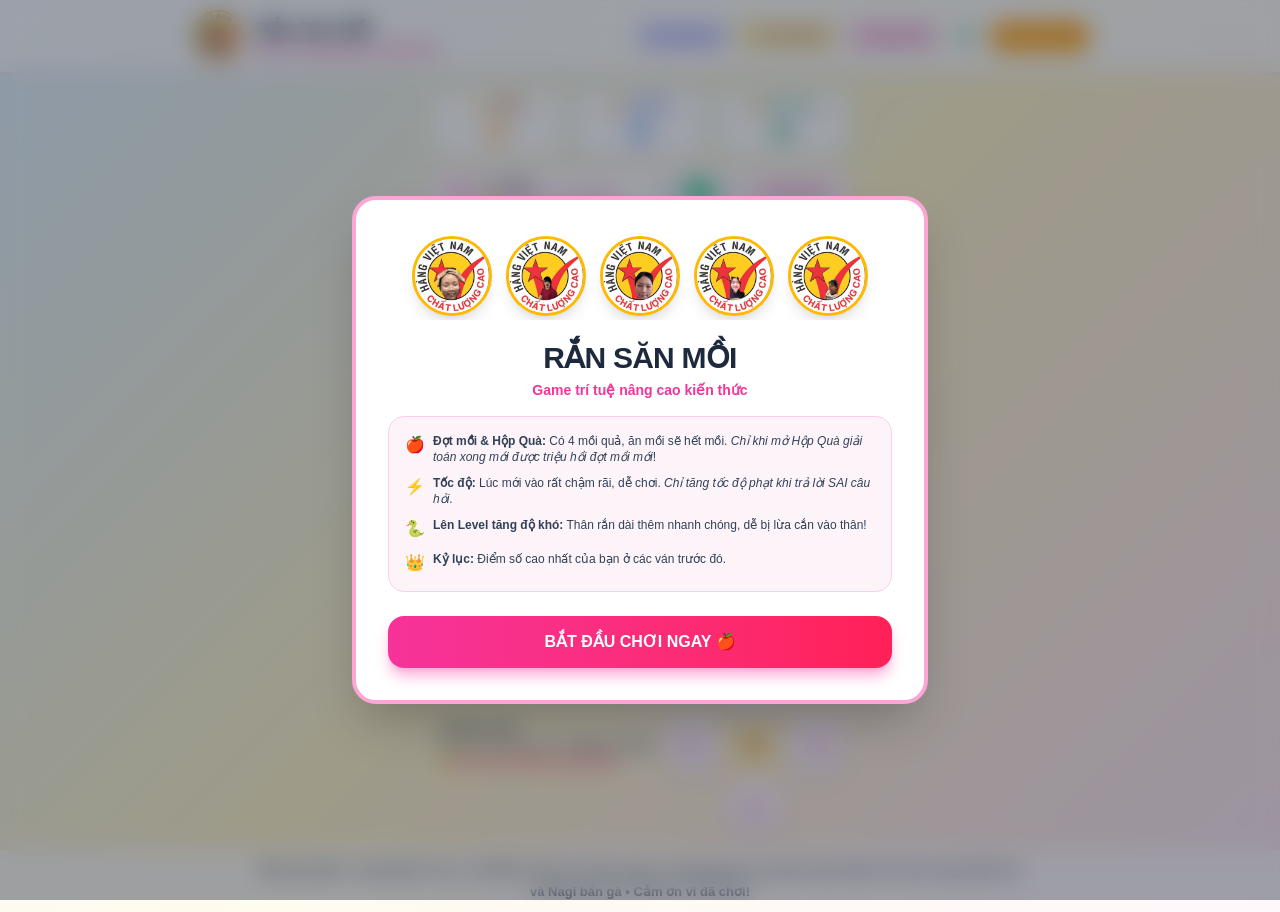
<file: ran-san-moi/index.html>
<!doctype html>
<html lang="vi">
  <head>
    <meta charset="UTF-8" />
    <meta name="viewport" content="width=device-width, initial-scale=1.0, maximum-scale=1.0, user-scalable=no" />
    <title>Rắn Săn Mồi - Game trí tuệ nâng cao kiến thức</title>
    <meta name="description" content="Rắn Săn Mồi - Game trí tuệ nâng cao kiến thức kết hợp giải đố Toán lớp 9 Đại số để mở khóa nhân vật mới." />
    <meta property="og:title" content="Rắn Săn Mồi - Game trí tuệ nâng cao kiến thức" />
    <meta property="og:description" content="Rắn Săn Mồi - Game trí tuệ nâng cao kiến thức kết hợp giải đố Toán lớp 9 Đại số để mở khóa nhân vật mới." />
    <meta property="og:type" content="website" />
    <meta name="twitter:card" content="summary_large_image" />
    <link rel="preconnect" href="https://fonts.googleapis.com">
    <link rel="preconnect" href="https://fonts.gstatic.com" crossorigin>
    <link href="https://fonts.googleapis.com/css2?family=Be+Vietnam+Pro:wght@400;500;600;700;800;900&family=Fredoka:wght@400;500;600;700&display=swap" rel="stylesheet">
    <script type="module" crossorigin src="./assets/index-CM6EOaxC.js"></script>
    <link rel="stylesheet" crossorigin href="./assets/index-B-7XBwnr.css">
  </head>
  <body class="font-sans antialiased selection:bg-pink-400 selection:text-white">
    <div id="root"></div>
  </body>
</html>
</file>
<file: ran-san-moi/assets/index-B-7XBwnr.css>
/*! tailwindcss v4.3.3 | MIT License | https://tailwindcss.com */
@layer properties{@supports (((-webkit-hyphens:none)) and (not (margin-trim:inline))) or ((-moz-orient:inline) and (not (color:rgb(from red r g b)))){*,:before,:after,::backdrop{--tw-scale-x:1;--tw-scale-y:1;--tw-scale-z:1;--tw-rotate-x:initial;--tw-rotate-y:initial;--tw-rotate-z:initial;--tw-skew-x:initial;--tw-skew-y:initial;--tw-space-y-reverse:0;--tw-border-style:solid;--tw-gradient-position:initial;--tw-gradient-from:#0000;--tw-gradient-via:#0000;--tw-gradient-to:#0000;--tw-gradient-stops:initial;--tw-gradient-via-stops:initial;--tw-gradient-from-position:0%;--tw-gradient-via-position:50%;--tw-gradient-to-position:100%;--tw-leading:initial;--tw-font-weight:initial;--tw-tracking:initial;--tw-ordinal:initial;--tw-slashed-zero:initial;--tw-numeric-figure:initial;--tw-numeric-spacing:initial;--tw-numeric-fraction:initial;--tw-shadow:0 0 #0000;--tw-shadow-color:initial;--tw-shadow-alpha:100%;--tw-inset-shadow:0 0 #0000;--tw-inset-shadow-color:initial;--tw-inset-shadow-alpha:100%;--tw-ring-color:initial;--tw-ring-shadow:0 0 #0000;--tw-inset-ring-color:initial;--tw-inset-ring-shadow:0 0 #0000;--tw-ring-inset:initial;--tw-ring-offset-width:0px;--tw-ring-offset-color:#fff;--tw-ring-offset-shadow:0 0 #0000;--tw-backdrop-blur:initial;--tw-backdrop-brightness:initial;--tw-backdrop-contrast:initial;--tw-backdrop-grayscale:initial;--tw-backdrop-hue-rotate:initial;--tw-backdrop-invert:initial;--tw-backdrop-opacity:initial;--tw-backdrop-saturate:initial;--tw-backdrop-sepia:initial;--tw-duration:initial}}}@layer theme{:root,:host{--font-sans:-apple-system, BlinkMacSystemFont, "Segoe UI", Roboto, "Helvetica Neue", "Noto Sans", Arial, sans-serif, "Apple Color Emoji", "Segoe UI Emoji", "Segoe UI Symbol", "Noto Color Emoji";--font-mono:ui-monospace, SFMono-Regular, Menlo, Monaco, Consolas, "Liberation Mono", "Courier New", monospace;--color-orange-400:oklch(75% .183 55.934);--color-amber-50:oklch(98.7% .022 95.277);--color-amber-100:oklch(96.2% .059 95.617);--color-amber-200:oklch(92.4% .12 95.746);--color-amber-300:oklch(87.9% .169 91.605);--color-amber-400:oklch(82.8% .189 84.429);--color-amber-500:oklch(76.9% .188 70.08);--color-amber-600:oklch(66.6% .179 58.318);--color-amber-700:oklch(55.5% .163 48.998);--color-amber-800:oklch(47.3% .137 46.201);--color-emerald-50:oklch(97.9% .021 166.113);--color-emerald-100:oklch(95% .052 163.051);--color-emerald-200:oklch(90.5% .093 164.15);--color-emerald-300:oklch(84.5% .143 164.978);--color-emerald-400:oklch(76.5% .177 163.223);--color-emerald-500:oklch(69.6% .17 162.48);--color-emerald-600:oklch(59.6% .145 163.225);--color-emerald-700:oklch(50.8% .118 165.612);--color-emerald-800:oklch(43.2% .095 166.913);--color-emerald-950:oklch(26.2% .051 172.552);--color-blue-200:oklch(88.2% .059 254.128);--color-blue-500:oklch(62.3% .214 259.815);--color-blue-700:oklch(48.8% .243 264.376);--color-indigo-50:oklch(96.2% .018 272.314);--color-indigo-100:oklch(93% .034 272.788);--color-indigo-200:oklch(87% .065 274.039);--color-indigo-300:oklch(78.5% .115 274.713);--color-indigo-500:oklch(58.5% .233 277.117);--color-indigo-600:oklch(51.1% .262 276.966);--color-indigo-700:oklch(45.7% .24 277.023);--color-purple-200:oklch(90.2% .063 306.703);--color-purple-600:oklch(55.8% .288 302.321);--color-pink-50:oklch(97.1% .014 343.198);--color-pink-100:oklch(94.8% .028 342.258);--color-pink-200:oklch(89.9% .061 343.231);--color-pink-300:oklch(82.3% .12 346.018);--color-pink-400:oklch(71.8% .202 349.761);--color-pink-500:oklch(65.6% .241 354.308);--color-pink-600:oklch(59.2% .249 .584);--color-pink-700:oklch(52.5% .223 3.958);--color-rose-100:oklch(94.1% .03 12.58);--color-rose-300:oklch(81% .117 11.638);--color-rose-400:oklch(71.2% .194 13.428);--color-rose-500:oklch(64.5% .246 16.439);--color-rose-600:oklch(58.6% .253 17.585);--color-rose-700:oklch(51.4% .222 16.935);--color-rose-800:oklch(45.5% .188 13.697);--color-slate-50:oklch(98.4% .003 247.858);--color-slate-100:oklch(96.8% .007 247.896);--color-slate-200:oklch(92.9% .013 255.508);--color-slate-300:oklch(86.9% .022 252.894);--color-slate-400:oklch(70.4% .04 256.788);--color-slate-500:oklch(55.4% .046 257.417);--color-slate-600:oklch(44.6% .043 257.281);--color-slate-700:oklch(37.2% .044 257.287);--color-slate-800:oklch(27.9% .041 260.031);--color-slate-900:oklch(20.8% .042 265.755);--color-white:#fff;--spacing:.25rem;--container-xs:20rem;--container-md:28rem;--container-lg:32rem;--container-xl:36rem;--container-2xl:42rem;--container-3xl:48rem;--container-4xl:56rem;--text-xs:.75rem;--text-xs--line-height:calc(1 / .75);--text-sm:.875rem;--text-sm--line-height:calc(1.25 / .875);--text-base:1rem;--text-base--line-height:calc(1.5 / 1);--text-lg:1.125rem;--text-lg--line-height:calc(1.75 / 1.125);--text-xl:1.25rem;--text-xl--line-height:calc(1.75 / 1.25);--text-2xl:1.5rem;--text-2xl--line-height:calc(2 / 1.5);--text-3xl:1.875rem;--text-3xl--line-height:calc(2.25 / 1.875);--text-4xl:2.25rem;--text-4xl--line-height:calc(2.5 / 2.25);--text-5xl:3rem;--text-5xl--line-height:1;--font-weight-normal:400;--font-weight-medium:500;--font-weight-bold:700;--font-weight-extrabold:800;--font-weight-black:900;--tracking-tight:-.025em;--tracking-wide:.025em;--tracking-wider:.05em;--tracking-widest:.1em;--leading-tight:1.25;--leading-snug:1.375;--leading-relaxed:1.625;--radius-md:.375rem;--radius-lg:.5rem;--radius-xl:.75rem;--radius-2xl:1rem;--radius-3xl:1.5rem;--animate-spin:spin 1s linear infinite;--animate-pulse:pulse 2s cubic-bezier(.4, 0, .6, 1) infinite;--animate-bounce:bounce 1s infinite;--blur-sm:8px;--blur-md:12px;--default-transition-duration:.15s;--default-transition-timing-function:cubic-bezier(.4, 0, .2, 1);--default-font-family:var(--font-sans);--default-mono-font-family:var(--font-mono)}}@layer base{*,:after,:before,::backdrop{box-sizing:border-box;border:0 solid;margin:0;padding:0}::file-selector-button{box-sizing:border-box;border:0 solid;margin:0;padding:0}html,:host{-webkit-text-size-adjust:100%;tab-size:4;line-height:1.5;font-family:var(--default-font-family,-apple-system, BlinkMacSystemFont, "Segoe UI", Roboto, "Helvetica Neue", "Noto Sans", Arial, sans-serif, "Apple Color Emoji", "Segoe UI Emoji", "Segoe UI Symbol", "Noto Color Emoji");font-feature-settings:var(--default-font-feature-settings,normal);font-variation-settings:var(--default-font-variation-settings,normal);-webkit-tap-highlight-color:transparent}hr{height:0;color:inherit;border-top-width:1px}abbr:where([title]){-webkit-text-decoration:underline dotted;text-decoration:underline dotted}h1,h2,h3,h4,h5,h6{font-size:inherit;font-weight:inherit}a{color:inherit;-webkit-text-decoration:inherit;-webkit-text-decoration:inherit;-webkit-text-decoration:inherit;-webkit-text-decoration:inherit;text-decoration:inherit}b,strong{font-weight:bolder}code,kbd,samp,pre{font-family:var(--default-mono-font-family,ui-monospace, SFMono-Regular, Menlo, Monaco, Consolas, "Liberation Mono", "Courier New", monospace);font-feature-settings:var(--default-mono-font-feature-settings,normal);font-variation-settings:var(--default-mono-font-variation-settings,normal);font-size:1em}small{font-size:80%}sub,sup{vertical-align:baseline;font-size:75%;line-height:0;position:relative}sub{bottom:-.25em}sup{top:-.5em}table{text-indent:0;border-color:inherit;border-collapse:collapse}:-moz-focusring:where(:not(iframe)){outline:auto}progress{vertical-align:baseline}summary{display:list-item}ol,ul,menu{list-style:none}img,svg,video,canvas,audio,iframe,embed,object{vertical-align:middle;display:block}img,video{max-width:100%;height:auto}button,input,select,optgroup,textarea{font:inherit;font-feature-settings:inherit;font-variation-settings:inherit;letter-spacing:inherit;color:inherit;opacity:1;background-color:#0000;border-radius:0}::file-selector-button{font:inherit;font-feature-settings:inherit;font-variation-settings:inherit;letter-spacing:inherit;color:inherit;opacity:1;background-color:#0000;border-radius:0}:where(select:is([multiple],[size])) optgroup{font-weight:bolder}:where(select:is([multiple],[size])) optgroup option{padding-inline-start:20px}::file-selector-button{margin-inline-end:4px}::placeholder{opacity:1}@supports (not ((-webkit-appearance:-apple-pay-button))) or (contain-intrinsic-size:1px){::placeholder{color:currentColor}@supports (color:color-mix(in lab, red, red)){::placeholder{color:color-mix(in oklab, currentcolor 50%, transparent)}}}textarea{resize:vertical}::-webkit-search-decoration{-webkit-appearance:none}::-webkit-date-and-time-value{min-height:1lh;text-align:inherit}::-webkit-datetime-edit{display:inline-flex}::-webkit-datetime-edit-fields-wrapper{padding:0}::-webkit-datetime-edit{padding-block:0}::-webkit-datetime-edit-year-field{padding-block:0}::-webkit-datetime-edit-month-field{padding-block:0}::-webkit-datetime-edit-day-field{padding-block:0}::-webkit-datetime-edit-hour-field{padding-block:0}::-webkit-datetime-edit-minute-field{padding-block:0}::-webkit-datetime-edit-second-field{padding-block:0}::-webkit-datetime-edit-millisecond-field{padding-block:0}::-webkit-datetime-edit-meridiem-field{padding-block:0}::-webkit-calendar-picker-indicator{line-height:1}:-moz-ui-invalid{box-shadow:none}button,input:where([type=button],[type=reset],[type=submit]){appearance:button}::file-selector-button{appearance:button}::-webkit-inner-spin-button{height:auto}::-webkit-outer-spin-button{height:auto}[hidden]:where(:not([hidden=until-found])){display:none!important}body{color:#1e293b;touch-action:manipulation;background:linear-gradient(135deg,#e0f2fe 0%,#fef3c7 50%,#fce7f3 100%);min-height:100vh;margin:0;padding:0;font-family:Fredoka,Be Vietnam Pro,-apple-system,BlinkMacSystemFont,Segoe UI,Roboto,sans-serif;overflow-x:hidden}}@layer components;@layer utilities{.pointer-events-none{pointer-events:none}.absolute{position:absolute}.fixed{position:fixed}.relative{position:relative}.sticky{position:sticky}.inset-0{inset:0}.top-0{top:0}.top-2{top:calc(var(--spacing) * 2)}.right-2{right:calc(var(--spacing) * 2)}.left-2{left:calc(var(--spacing) * 2)}.z-10{z-index:10}.z-20{z-index:20}.z-30{z-index:30}.z-50{z-index:50}.mx-auto{margin-inline:auto}.-mt-0\.5{margin-top:calc(var(--spacing) * -.5)}.mt-1\.5{margin-top:calc(var(--spacing) * 1.5)}.mt-4{margin-top:calc(var(--spacing) * 4)}.mb-1{margin-bottom:var(--spacing)}.mb-1\.5{margin-bottom:calc(var(--spacing) * 1.5)}.mb-2{margin-bottom:calc(var(--spacing) * 2)}.mb-2\.5{margin-bottom:calc(var(--spacing) * 2.5)}.mb-3{margin-bottom:calc(var(--spacing) * 3)}.mb-4{margin-bottom:calc(var(--spacing) * 4)}.mb-5{margin-bottom:calc(var(--spacing) * 5)}.mb-6{margin-bottom:calc(var(--spacing) * 6)}.ml-0\.5{margin-left:calc(var(--spacing) * .5)}.line-clamp-3{-webkit-line-clamp:3;-webkit-box-orient:vertical;display:-webkit-box;overflow:hidden}.block{display:block}.flex{display:flex}.grid{display:grid}.hidden{display:none}.aspect-square{aspect-ratio:1}.h-1\.5{height:calc(var(--spacing) * 1.5)}.h-2{height:calc(var(--spacing) * 2)}.h-3{height:calc(var(--spacing) * 3)}.h-3\.5{height:calc(var(--spacing) * 3.5)}.h-4{height:calc(var(--spacing) * 4)}.h-5{height:calc(var(--spacing) * 5)}.h-7{height:calc(var(--spacing) * 7)}.h-8{height:calc(var(--spacing) * 8)}.h-9{height:calc(var(--spacing) * 9)}.h-10{height:calc(var(--spacing) * 10)}.h-11{height:calc(var(--spacing) * 11)}.h-12{height:calc(var(--spacing) * 12)}.h-14{height:calc(var(--spacing) * 14)}.h-18{height:calc(var(--spacing) * 18)}.h-32{height:calc(var(--spacing) * 32)}.h-full{height:100%}.max-h-\[92vh\]{max-height:92vh}.min-h-\[34px\]{min-height:34px}.min-h-screen{min-height:100vh}.w-1{width:var(--spacing)}.w-3{width:calc(var(--spacing) * 3)}.w-3\.5{width:calc(var(--spacing) * 3.5)}.w-4{width:calc(var(--spacing) * 4)}.w-5{width:calc(var(--spacing) * 5)}.w-7{width:calc(var(--spacing) * 7)}.w-8{width:calc(var(--spacing) * 8)}.w-9{width:calc(var(--spacing) * 9)}.w-10{width:calc(var(--spacing) * 10)}.w-11{width:calc(var(--spacing) * 11)}.w-12{width:calc(var(--spacing) * 12)}.w-14{width:calc(var(--spacing) * 14)}.w-18{width:calc(var(--spacing) * 18)}.w-32{width:calc(var(--spacing) * 32)}.w-full{width:100%}.max-w-2xl{max-width:var(--container-2xl)}.max-w-3xl{max-width:var(--container-3xl)}.max-w-4xl{max-width:var(--container-4xl)}.max-w-\[160px\]{max-width:160px}.max-w-\[220px\]{max-width:220px}.max-w-\[280px\]{max-width:280px}.max-w-\[340px\]{max-width:340px}.max-w-\[420px\]{max-width:420px}.max-w-\[min\(340px\,78vw\,40vh\)\]{max-width:min(340px,78vw,40vh)}.max-w-lg{max-width:var(--container-lg)}.max-w-md{max-width:var(--container-md)}.max-w-xl{max-width:var(--container-xl)}.max-w-xs{max-width:var(--container-xs)}.min-w-0{min-width:0}.min-w-\[28px\]{min-width:28px}.flex-1{flex:1}.shrink-0{flex-shrink:0}.scale-105{--tw-scale-x:105%;--tw-scale-y:105%;--tw-scale-z:105%;scale:var(--tw-scale-x) var(--tw-scale-y)}.scale-\[1\.05\]{scale:1.05}.rotate-180{rotate:180deg}.transform{transform:var(--tw-rotate-x,) var(--tw-rotate-y,) var(--tw-rotate-z,) var(--tw-skew-x,) var(--tw-skew-y,)}.animate-bounce{animation:var(--animate-bounce)}.animate-pulse{animation:var(--animate-pulse)}.animate-spin{animation:var(--animate-spin)}.cursor-pointer{cursor:pointer}.grid-cols-1{grid-template-columns:repeat(1,minmax(0,1fr))}.grid-cols-2{grid-template-columns:repeat(2,minmax(0,1fr))}.grid-cols-3{grid-template-columns:repeat(3,minmax(0,1fr))}.grid-rows-3{grid-template-rows:repeat(3,minmax(0,1fr))}.flex-col{flex-direction:column}.flex-wrap{flex-wrap:wrap}.items-center{align-items:center}.items-end{align-items:flex-end}.items-start{align-items:flex-start}.justify-between{justify-content:space-between}.justify-center{justify-content:center}.gap-0\.5{gap:calc(var(--spacing) * .5)}.gap-1{gap:var(--spacing)}.gap-1\.5{gap:calc(var(--spacing) * 1.5)}.gap-2{gap:calc(var(--spacing) * 2)}.gap-2\.5{gap:calc(var(--spacing) * 2.5)}.gap-3{gap:calc(var(--spacing) * 3)}:where(.space-y-2>:not(:last-child)){--tw-space-y-reverse:0;margin-block-start:calc(calc(var(--spacing) * 2) * var(--tw-space-y-reverse));margin-block-end:calc(calc(var(--spacing) * 2) * calc(1 - var(--tw-space-y-reverse)))}:where(.space-y-2\.5>:not(:last-child)){--tw-space-y-reverse:0;margin-block-start:calc(calc(var(--spacing) * 2.5) * var(--tw-space-y-reverse));margin-block-end:calc(calc(var(--spacing) * 2.5) * calc(1 - var(--tw-space-y-reverse)))}:where(.space-y-3>:not(:last-child)){--tw-space-y-reverse:0;margin-block-start:calc(calc(var(--spacing) * 3) * var(--tw-space-y-reverse));margin-block-end:calc(calc(var(--spacing) * 3) * calc(1 - var(--tw-space-y-reverse)))}:where(.space-y-4>:not(:last-child)){--tw-space-y-reverse:0;margin-block-start:calc(calc(var(--spacing) * 4) * var(--tw-space-y-reverse));margin-block-end:calc(calc(var(--spacing) * 4) * calc(1 - var(--tw-space-y-reverse)))}.truncate{text-overflow:ellipsis;white-space:nowrap;overflow:hidden}.overflow-hidden{overflow:hidden}.overflow-x-auto{overflow-x:auto}.overflow-y-auto{overflow-y:auto}.rounded-2xl{border-radius:var(--radius-2xl)}.rounded-3xl{border-radius:var(--radius-3xl)}.rounded-full{border-radius:2147483647px}.rounded-lg{border-radius:var(--radius-lg)}.rounded-md{border-radius:var(--radius-md)}.rounded-xl{border-radius:var(--radius-xl)}.border{border-style:var(--tw-border-style);border-width:1px}.border-2{border-style:var(--tw-border-style);border-width:2px}.border-4{border-style:var(--tw-border-style);border-width:4px}.border-t{border-top-style:var(--tw-border-style);border-top-width:1px}.border-b{border-bottom-style:var(--tw-border-style);border-bottom-width:1px}.border-amber-200{border-color:var(--color-amber-200)}.border-amber-300{border-color:var(--color-amber-300)}.border-amber-400{border-color:var(--color-amber-400)}.border-blue-200{border-color:var(--color-blue-200)}.border-emerald-200{border-color:var(--color-emerald-200)}.border-emerald-300{border-color:var(--color-emerald-300)}.border-emerald-400{border-color:var(--color-emerald-400)}.border-indigo-200{border-color:var(--color-indigo-200)}.border-indigo-500{border-color:var(--color-indigo-500)}.border-pink-100{border-color:var(--color-pink-100)}.border-pink-200{border-color:var(--color-pink-200)}.border-pink-200\/60{border-color:#fccee899}@supports (color:color-mix(in lab, red, red)){.border-pink-200\/60{border-color:color-mix(in oklab, var(--color-pink-200) 60%, transparent)}}.border-pink-300{border-color:var(--color-pink-300)}.border-pink-400{border-color:var(--color-pink-400)}.border-pink-500{border-color:var(--color-pink-500)}.border-purple-200{border-color:var(--color-purple-200)}.border-rose-300{border-color:var(--color-rose-300)}.border-rose-400{border-color:var(--color-rose-400)}.border-slate-200{border-color:var(--color-slate-200)}.border-slate-300{border-color:var(--color-slate-300)}.border-white{border-color:var(--color-white)}.border-white\/20{border-color:#fff3}@supports (color:color-mix(in lab, red, red)){.border-white\/20{border-color:color-mix(in oklab, var(--color-white) 20%, transparent)}}.border-white\/40{border-color:#fff6}@supports (color:color-mix(in lab, red, red)){.border-white\/40{border-color:color-mix(in oklab, var(--color-white) 40%, transparent)}}.bg-amber-50{background-color:var(--color-amber-50)}.bg-amber-50\/80{background-color:#fffbebcc}@supports (color:color-mix(in lab, red, red)){.bg-amber-50\/80{background-color:color-mix(in oklab, var(--color-amber-50) 80%, transparent)}}.bg-amber-100{background-color:var(--color-amber-100)}.bg-amber-500{background-color:var(--color-amber-500)}.bg-emerald-50\/50{background-color:#ecfdf580}@supports (color:color-mix(in lab, red, red)){.bg-emerald-50\/50{background-color:color-mix(in oklab, var(--color-emerald-50) 50%, transparent)}}.bg-emerald-100{background-color:var(--color-emerald-100)}.bg-emerald-400{background-color:var(--color-emerald-400)}.bg-emerald-500{background-color:var(--color-emerald-500)}.bg-indigo-50\/80{background-color:#eef2ffcc}@supports (color:color-mix(in lab, red, red)){.bg-indigo-50\/80{background-color:color-mix(in oklab, var(--color-indigo-50) 80%, transparent)}}.bg-indigo-100{background-color:var(--color-indigo-100)}.bg-indigo-600{background-color:var(--color-indigo-600)}.bg-pink-50{background-color:var(--color-pink-50)}.bg-pink-50\/80{background-color:#fdf2f8cc}@supports (color:color-mix(in lab, red, red)){.bg-pink-50\/80{background-color:color-mix(in oklab, var(--color-pink-50) 80%, transparent)}}.bg-pink-50\/90{background-color:#fdf2f8e6}@supports (color:color-mix(in lab, red, red)){.bg-pink-50\/90{background-color:color-mix(in oklab, var(--color-pink-50) 90%, transparent)}}.bg-pink-100{background-color:var(--color-pink-100)}.bg-pink-500{background-color:var(--color-pink-500)}.bg-pink-600{background-color:var(--color-pink-600)}.bg-pink-600\/25{background-color:#e3007640}@supports (color:color-mix(in lab, red, red)){.bg-pink-600\/25{background-color:color-mix(in oklab, var(--color-pink-600) 25%, transparent)}}.bg-rose-100{background-color:var(--color-rose-100)}.bg-slate-50{background-color:var(--color-slate-50)}.bg-slate-50\/60{background-color:#f8fafc99}@supports (color:color-mix(in lab, red, red)){.bg-slate-50\/60{background-color:color-mix(in oklab, var(--color-slate-50) 60%, transparent)}}.bg-slate-50\/70{background-color:#f8fafcb3}@supports (color:color-mix(in lab, red, red)){.bg-slate-50\/70{background-color:color-mix(in oklab, var(--color-slate-50) 70%, transparent)}}.bg-slate-50\/80{background-color:#f8fafccc}@supports (color:color-mix(in lab, red, red)){.bg-slate-50\/80{background-color:color-mix(in oklab, var(--color-slate-50) 80%, transparent)}}.bg-slate-100{background-color:var(--color-slate-100)}.bg-slate-900\/40{background-color:#0f172b66}@supports (color:color-mix(in lab, red, red)){.bg-slate-900\/40{background-color:color-mix(in oklab, var(--color-slate-900) 40%, transparent)}}.bg-slate-900\/50{background-color:#0f172b80}@supports (color:color-mix(in lab, red, red)){.bg-slate-900\/50{background-color:color-mix(in oklab, var(--color-slate-900) 50%, transparent)}}.bg-slate-900\/60{background-color:#0f172b99}@supports (color:color-mix(in lab, red, red)){.bg-slate-900\/60{background-color:color-mix(in oklab, var(--color-slate-900) 60%, transparent)}}.bg-white{background-color:var(--color-white)}.bg-white\/20{background-color:#fff3}@supports (color:color-mix(in lab, red, red)){.bg-white\/20{background-color:color-mix(in oklab, var(--color-white) 20%, transparent)}}.bg-white\/25{background-color:#ffffff40}@supports (color:color-mix(in lab, red, red)){.bg-white\/25{background-color:color-mix(in oklab, var(--color-white) 25%, transparent)}}.bg-white\/30{background-color:#ffffff4d}@supports (color:color-mix(in lab, red, red)){.bg-white\/30{background-color:color-mix(in oklab, var(--color-white) 30%, transparent)}}.bg-white\/70{background-color:#ffffffb3}@supports (color:color-mix(in lab, red, red)){.bg-white\/70{background-color:color-mix(in oklab, var(--color-white) 70%, transparent)}}.bg-white\/80{background-color:#fffc}@supports (color:color-mix(in lab, red, red)){.bg-white\/80{background-color:color-mix(in oklab, var(--color-white) 80%, transparent)}}.bg-white\/85{background-color:#ffffffd9}@supports (color:color-mix(in lab, red, red)){.bg-white\/85{background-color:color-mix(in oklab, var(--color-white) 85%, transparent)}}.bg-white\/90{background-color:#ffffffe6}@supports (color:color-mix(in lab, red, red)){.bg-white\/90{background-color:color-mix(in oklab, var(--color-white) 90%, transparent)}}.bg-white\/95{background-color:#fffffff2}@supports (color:color-mix(in lab, red, red)){.bg-white\/95{background-color:color-mix(in oklab, var(--color-white) 95%, transparent)}}.bg-gradient-to-r{--tw-gradient-position:to right in oklab;background-image:linear-gradient(var(--tw-gradient-stops))}.bg-gradient-to-tr{--tw-gradient-position:to top right in oklab;background-image:linear-gradient(var(--tw-gradient-stops))}.from-pink-500{--tw-gradient-from:var(--color-pink-500);--tw-gradient-stops:var(--tw-gradient-via-stops,var(--tw-gradient-position), var(--tw-gradient-from) var(--tw-gradient-from-position), var(--tw-gradient-to) var(--tw-gradient-to-position))}.via-rose-500{--tw-gradient-via:var(--color-rose-500);--tw-gradient-via-stops:var(--tw-gradient-position), var(--tw-gradient-from) var(--tw-gradient-from-position), var(--tw-gradient-via) var(--tw-gradient-via-position), var(--tw-gradient-to) var(--tw-gradient-to-position);--tw-gradient-stops:var(--tw-gradient-via-stops)}.to-orange-400{--tw-gradient-to:var(--color-orange-400);--tw-gradient-stops:var(--tw-gradient-via-stops,var(--tw-gradient-position), var(--tw-gradient-from) var(--tw-gradient-from-position), var(--tw-gradient-to) var(--tw-gradient-to-position))}.to-rose-400{--tw-gradient-to:var(--color-rose-400);--tw-gradient-stops:var(--tw-gradient-via-stops,var(--tw-gradient-position), var(--tw-gradient-from) var(--tw-gradient-from-position), var(--tw-gradient-to) var(--tw-gradient-to-position))}.to-rose-500{--tw-gradient-to:var(--color-rose-500);--tw-gradient-stops:var(--tw-gradient-via-stops,var(--tw-gradient-position), var(--tw-gradient-from) var(--tw-gradient-from-position), var(--tw-gradient-to) var(--tw-gradient-to-position))}.fill-current{fill:currentColor}.object-cover{object-fit:cover}.object-\[center_32\%\]{object-position:center 32%}.object-center{object-position:center}.p-1{padding:var(--spacing)}.p-1\.5{padding:calc(var(--spacing) * 1.5)}.p-2{padding:calc(var(--spacing) * 2)}.p-2\.5{padding:calc(var(--spacing) * 2.5)}.p-3{padding:calc(var(--spacing) * 3)}.p-3\.5{padding:calc(var(--spacing) * 3.5)}.p-4{padding:calc(var(--spacing) * 4)}.p-5{padding:calc(var(--spacing) * 5)}.p-6{padding:calc(var(--spacing) * 6)}.px-1{padding-inline:var(--spacing)}.px-1\.5{padding-inline:calc(var(--spacing) * 1.5)}.px-2{padding-inline:calc(var(--spacing) * 2)}.px-2\.5{padding-inline:calc(var(--spacing) * 2.5)}.px-3{padding-inline:calc(var(--spacing) * 3)}.px-4{padding-inline:calc(var(--spacing) * 4)}.px-6{padding-inline:calc(var(--spacing) * 6)}.py-0\.5{padding-block:calc(var(--spacing) * .5)}.py-1{padding-block:var(--spacing)}.py-1\.5{padding-block:calc(var(--spacing) * 1.5)}.py-2{padding-block:calc(var(--spacing) * 2)}.py-2\.5{padding-block:calc(var(--spacing) * 2.5)}.py-3{padding-block:calc(var(--spacing) * 3)}.py-3\.5{padding-block:calc(var(--spacing) * 3.5)}.pt-2{padding-top:calc(var(--spacing) * 2)}.pt-3{padding-top:calc(var(--spacing) * 3)}.pr-1{padding-right:var(--spacing)}.pb-3{padding-bottom:calc(var(--spacing) * 3)}.text-center{text-align:center}.text-left{text-align:left}.font-sans{font-family:var(--font-sans)}.text-2xl{font-size:var(--text-2xl);line-height:var(--tw-leading,var(--text-2xl--line-height))}.text-3xl{font-size:var(--text-3xl);line-height:var(--tw-leading,var(--text-3xl--line-height))}.text-4xl{font-size:var(--text-4xl);line-height:var(--tw-leading,var(--text-4xl--line-height))}.text-5xl{font-size:var(--text-5xl);line-height:var(--tw-leading,var(--text-5xl--line-height))}.text-base{font-size:var(--text-base);line-height:var(--tw-leading,var(--text-base--line-height))}.text-lg{font-size:var(--text-lg);line-height:var(--tw-leading,var(--text-lg--line-height))}.text-sm{font-size:var(--text-sm);line-height:var(--tw-leading,var(--text-sm--line-height))}.text-xl{font-size:var(--text-xl);line-height:var(--tw-leading,var(--text-xl--line-height))}.text-xs{font-size:var(--text-xs);line-height:var(--tw-leading,var(--text-xs--line-height))}.text-\[9px\]{font-size:9px}.text-\[10px\]{font-size:10px}.text-\[11px\]{font-size:11px}.leading-relaxed{--tw-leading:var(--leading-relaxed);line-height:var(--leading-relaxed)}.leading-snug{--tw-leading:var(--leading-snug);line-height:var(--leading-snug)}.leading-tight{--tw-leading:var(--leading-tight);line-height:var(--leading-tight)}.font-black{--tw-font-weight:var(--font-weight-black);font-weight:var(--font-weight-black)}.font-bold{--tw-font-weight:var(--font-weight-bold);font-weight:var(--font-weight-bold)}.font-extrabold{--tw-font-weight:var(--font-weight-extrabold);font-weight:var(--font-weight-extrabold)}.font-medium{--tw-font-weight:var(--font-weight-medium);font-weight:var(--font-weight-medium)}.font-normal{--tw-font-weight:var(--font-weight-normal);font-weight:var(--font-weight-normal)}.tracking-tight{--tw-tracking:var(--tracking-tight);letter-spacing:var(--tracking-tight)}.tracking-wide{--tw-tracking:var(--tracking-wide);letter-spacing:var(--tracking-wide)}.tracking-wider{--tw-tracking:var(--tracking-wider);letter-spacing:var(--tracking-wider)}.tracking-widest{--tw-tracking:var(--tracking-widest);letter-spacing:var(--tracking-widest)}.text-amber-500{color:var(--color-amber-500)}.text-amber-600{color:var(--color-amber-600)}.text-amber-700{color:var(--color-amber-700)}.text-amber-800{color:var(--color-amber-800)}.text-blue-500{color:var(--color-blue-500)}.text-blue-700{color:var(--color-blue-700)}.text-emerald-600{color:var(--color-emerald-600)}.text-emerald-700{color:var(--color-emerald-700)}.text-emerald-800{color:var(--color-emerald-800)}.text-emerald-950{color:var(--color-emerald-950)}.text-indigo-700{color:var(--color-indigo-700)}.text-pink-100{color:var(--color-pink-100)}.text-pink-200{color:var(--color-pink-200)}.text-pink-500{color:var(--color-pink-500)}.text-pink-600{color:var(--color-pink-600)}.text-pink-700{color:var(--color-pink-700)}.text-purple-600{color:var(--color-purple-600)}.text-rose-500{color:var(--color-rose-500)}.text-rose-600{color:var(--color-rose-600)}.text-rose-700{color:var(--color-rose-700)}.text-rose-800{color:var(--color-rose-800)}.text-slate-400{color:var(--color-slate-400)}.text-slate-500{color:var(--color-slate-500)}.text-slate-600{color:var(--color-slate-600)}.text-slate-700{color:var(--color-slate-700)}.text-slate-800{color:var(--color-slate-800)}.text-slate-900{color:var(--color-slate-900)}.text-white{color:var(--color-white)}.text-white\/80{color:#fffc}@supports (color:color-mix(in lab, red, red)){.text-white\/80{color:color-mix(in oklab, var(--color-white) 80%, transparent)}}.text-white\/90{color:#ffffffe6}@supports (color:color-mix(in lab, red, red)){.text-white\/90{color:color-mix(in oklab, var(--color-white) 90%, transparent)}}.uppercase{text-transform:uppercase}.tabular-nums{--tw-numeric-spacing:tabular-nums;font-variant-numeric:var(--tw-ordinal,) var(--tw-slashed-zero,) var(--tw-numeric-figure,) var(--tw-numeric-spacing,) var(--tw-numeric-fraction,)}.antialiased{-webkit-font-smoothing:antialiased;-moz-osx-font-smoothing:grayscale}.accent-white{accent-color:var(--color-white)}.shadow{--tw-shadow:0 1px 3px 0 var(--tw-shadow-color,#0000001a), 0 1px 2px -1px var(--tw-shadow-color,#0000001a);box-shadow:var(--tw-inset-shadow), var(--tw-inset-ring-shadow), var(--tw-ring-offset-shadow), var(--tw-ring-shadow), var(--tw-shadow)}.shadow-2xl{--tw-shadow:0 25px 50px -12px var(--tw-shadow-color,#00000040);box-shadow:var(--tw-inset-shadow), var(--tw-inset-ring-shadow), var(--tw-ring-offset-shadow), var(--tw-ring-shadow), var(--tw-shadow)}.shadow-inner{--tw-shadow:inset 0 2px 4px 0 var(--tw-shadow-color,#0000000d);box-shadow:var(--tw-inset-shadow), var(--tw-inset-ring-shadow), var(--tw-ring-offset-shadow), var(--tw-ring-shadow), var(--tw-shadow)}.shadow-lg{--tw-shadow:0 10px 15px -3px var(--tw-shadow-color,#0000001a), 0 4px 6px -4px var(--tw-shadow-color,#0000001a);box-shadow:var(--tw-inset-shadow), var(--tw-inset-ring-shadow), var(--tw-ring-offset-shadow), var(--tw-ring-shadow), var(--tw-shadow)}.shadow-md{--tw-shadow:0 4px 6px -1px var(--tw-shadow-color,#0000001a), 0 2px 4px -2px var(--tw-shadow-color,#0000001a);box-shadow:var(--tw-inset-shadow), var(--tw-inset-ring-shadow), var(--tw-ring-offset-shadow), var(--tw-ring-shadow), var(--tw-shadow)}.shadow-sm{--tw-shadow:0 1px 3px 0 var(--tw-shadow-color,#0000001a), 0 1px 2px -1px var(--tw-shadow-color,#0000001a);box-shadow:var(--tw-inset-shadow), var(--tw-inset-ring-shadow), var(--tw-ring-offset-shadow), var(--tw-ring-shadow), var(--tw-shadow)}.shadow-xl{--tw-shadow:0 20px 25px -5px var(--tw-shadow-color,#0000001a), 0 8px 10px -6px var(--tw-shadow-color,#0000001a);box-shadow:var(--tw-inset-shadow), var(--tw-inset-ring-shadow), var(--tw-ring-offset-shadow), var(--tw-ring-shadow), var(--tw-shadow)}.ring-2{--tw-ring-shadow:var(--tw-ring-inset,) 0 0 0 calc(2px + var(--tw-ring-offset-width)) var(--tw-ring-color,currentcolor);box-shadow:var(--tw-inset-shadow), var(--tw-inset-ring-shadow), var(--tw-ring-offset-shadow), var(--tw-ring-shadow), var(--tw-shadow)}.shadow-amber-200{--tw-shadow-color:oklch(92.4% .12 95.746)}@supports (color:color-mix(in lab, red, red)){.shadow-amber-200{--tw-shadow-color:color-mix(in oklab, var(--color-amber-200) var(--tw-shadow-alpha), transparent)}}.shadow-emerald-200{--tw-shadow-color:oklch(90.5% .093 164.15)}@supports (color:color-mix(in lab, red, red)){.shadow-emerald-200{--tw-shadow-color:color-mix(in oklab, var(--color-emerald-200) var(--tw-shadow-alpha), transparent)}}.shadow-pink-200{--tw-shadow-color:oklch(89.9% .061 343.231)}@supports (color:color-mix(in lab, red, red)){.shadow-pink-200{--tw-shadow-color:color-mix(in oklab, var(--color-pink-200) var(--tw-shadow-alpha), transparent)}}.shadow-pink-300{--tw-shadow-color:oklch(82.3% .12 346.018)}@supports (color:color-mix(in lab, red, red)){.shadow-pink-300{--tw-shadow-color:color-mix(in oklab, var(--color-pink-300) var(--tw-shadow-alpha), transparent)}}.ring-indigo-300{--tw-ring-color:var(--color-indigo-300)}.ring-pink-400\/40{--tw-ring-color:#fb64b666}@supports (color:color-mix(in lab, red, red)){.ring-pink-400\/40{--tw-ring-color:color-mix(in oklab, var(--color-pink-400) 40%, transparent)}}.ring-pink-400\/50{--tw-ring-color:#fb64b680}@supports (color:color-mix(in lab, red, red)){.ring-pink-400\/50{--tw-ring-color:color-mix(in oklab, var(--color-pink-400) 50%, transparent)}}.backdrop-blur-md{--tw-backdrop-blur:blur(var(--blur-md));-webkit-backdrop-filter:var(--tw-backdrop-blur,) var(--tw-backdrop-brightness,) var(--tw-backdrop-contrast,) var(--tw-backdrop-grayscale,) var(--tw-backdrop-hue-rotate,) var(--tw-backdrop-invert,) var(--tw-backdrop-opacity,) var(--tw-backdrop-saturate,) var(--tw-backdrop-sepia,);backdrop-filter:var(--tw-backdrop-blur,) var(--tw-backdrop-brightness,) var(--tw-backdrop-contrast,) var(--tw-backdrop-grayscale,) var(--tw-backdrop-hue-rotate,) var(--tw-backdrop-invert,) var(--tw-backdrop-opacity,) var(--tw-backdrop-saturate,) var(--tw-backdrop-sepia,)}.backdrop-blur-sm{--tw-backdrop-blur:blur(var(--blur-sm));-webkit-backdrop-filter:var(--tw-backdrop-blur,) var(--tw-backdrop-brightness,) var(--tw-backdrop-contrast,) var(--tw-backdrop-grayscale,) var(--tw-backdrop-hue-rotate,) var(--tw-backdrop-invert,) var(--tw-backdrop-opacity,) var(--tw-backdrop-saturate,) var(--tw-backdrop-sepia,);backdrop-filter:var(--tw-backdrop-blur,) var(--tw-backdrop-brightness,) var(--tw-backdrop-contrast,) var(--tw-backdrop-grayscale,) var(--tw-backdrop-hue-rotate,) var(--tw-backdrop-invert,) var(--tw-backdrop-opacity,) var(--tw-backdrop-saturate,) var(--tw-backdrop-sepia,)}.backdrop-filter{-webkit-backdrop-filter:var(--tw-backdrop-blur,) var(--tw-backdrop-brightness,) var(--tw-backdrop-contrast,) var(--tw-backdrop-grayscale,) var(--tw-backdrop-hue-rotate,) var(--tw-backdrop-invert,) var(--tw-backdrop-opacity,) var(--tw-backdrop-saturate,) var(--tw-backdrop-sepia,);backdrop-filter:var(--tw-backdrop-blur,) var(--tw-backdrop-brightness,) var(--tw-backdrop-contrast,) var(--tw-backdrop-grayscale,) var(--tw-backdrop-hue-rotate,) var(--tw-backdrop-invert,) var(--tw-backdrop-opacity,) var(--tw-backdrop-saturate,) var(--tw-backdrop-sepia,)}.transition{transition-property:color,background-color,border-color,outline-color,text-decoration-color,fill,stroke,--tw-gradient-from,--tw-gradient-via,--tw-gradient-to,opacity,box-shadow,transform,translate,scale,rotate,filter,-webkit-backdrop-filter,backdrop-filter,display,content-visibility,overlay,pointer-events;transition-timing-function:var(--tw-ease,var(--default-transition-timing-function));transition-duration:var(--tw-duration,var(--default-transition-duration))}.transition-all{transition-property:all;transition-timing-function:var(--tw-ease,var(--default-transition-timing-function));transition-duration:var(--tw-duration,var(--default-transition-duration))}.transition-transform{transition-property:transform,translate,scale,rotate;transition-timing-function:var(--tw-ease,var(--default-transition-timing-function));transition-duration:var(--tw-duration,var(--default-transition-duration))}.duration-150{--tw-duration:.15s;transition-duration:.15s}.duration-200{--tw-duration:.2s;transition-duration:.2s}.duration-300{--tw-duration:.3s;transition-duration:.3s}.select-none{-webkit-user-select:none;user-select:none}.\[animation-delay\:0ms\]{animation-delay:0s}.\[animation-delay\:150ms\]{animation-delay:.15s}.\[animation-delay\:300ms\]{animation-delay:.3s}.selection\:bg-pink-400 ::selection{background-color:var(--color-pink-400)}.selection\:bg-pink-400::selection{background-color:var(--color-pink-400)}.selection\:text-white ::selection{color:var(--color-white)}.selection\:text-white::selection{color:var(--color-white)}@media (hover:hover){.hover\:scale-110:hover{--tw-scale-x:110%;--tw-scale-y:110%;--tw-scale-z:110%;scale:var(--tw-scale-x) var(--tw-scale-y)}.hover\:border-indigo-300:hover{border-color:var(--color-indigo-300)}.hover\:border-pink-300:hover{border-color:var(--color-pink-300)}.hover\:border-pink-500:hover{border-color:var(--color-pink-500)}.hover\:bg-amber-200:hover{background-color:var(--color-amber-200)}.hover\:bg-amber-600:hover{background-color:var(--color-amber-600)}.hover\:bg-emerald-600:hover{background-color:var(--color-emerald-600)}.hover\:bg-indigo-200:hover{background-color:var(--color-indigo-200)}.hover\:bg-pink-50:hover{background-color:var(--color-pink-50)}.hover\:bg-pink-100:hover{background-color:var(--color-pink-100)}.hover\:bg-pink-200:hover{background-color:var(--color-pink-200)}.hover\:bg-pink-500:hover{background-color:var(--color-pink-500)}.hover\:bg-pink-600:hover{background-color:var(--color-pink-600)}.hover\:bg-slate-100:hover{background-color:var(--color-slate-100)}.hover\:bg-white:hover{background-color:var(--color-white)}.hover\:bg-white\/30:hover{background-color:#ffffff4d}@supports (color:color-mix(in lab, red, red)){.hover\:bg-white\/30:hover{background-color:color-mix(in oklab, var(--color-white) 30%, transparent)}}.hover\:from-pink-600:hover{--tw-gradient-from:var(--color-pink-600);--tw-gradient-stops:var(--tw-gradient-via-stops,var(--tw-gradient-position), var(--tw-gradient-from) var(--tw-gradient-from-position), var(--tw-gradient-to) var(--tw-gradient-to-position))}.hover\:to-rose-600:hover{--tw-gradient-to:var(--color-rose-600);--tw-gradient-stops:var(--tw-gradient-via-stops,var(--tw-gradient-position), var(--tw-gradient-from) var(--tw-gradient-from-position), var(--tw-gradient-to) var(--tw-gradient-to-position))}.hover\:text-pink-600:hover{color:var(--color-pink-600)}.hover\:text-slate-700:hover{color:var(--color-slate-700)}.hover\:text-white:hover{color:var(--color-white)}.hover\:opacity-85:hover{opacity:.85}}.active\:scale-95:active{--tw-scale-x:95%;--tw-scale-y:95%;--tw-scale-z:95%;scale:var(--tw-scale-x) var(--tw-scale-y)}.active\:bg-pink-100:active{background-color:var(--color-pink-100)}.active\:bg-pink-400:active{background-color:var(--color-pink-400)}.active\:text-white:active{color:var(--color-white)}@media (width>=40rem){.sm\:top-3{top:calc(var(--spacing) * 3)}.sm\:right-3{right:calc(var(--spacing) * 3)}.sm\:left-3{left:calc(var(--spacing) * 3)}.sm\:mt-3{margin-top:calc(var(--spacing) * 3)}.sm\:mr-0{margin-right:0}.sm\:mb-2{margin-bottom:calc(var(--spacing) * 2)}.sm\:mb-2\.5{margin-bottom:calc(var(--spacing) * 2.5)}.sm\:block{display:block}.sm\:inline{display:inline}.sm\:h-4{height:calc(var(--spacing) * 4)}.sm\:h-5{height:calc(var(--spacing) * 5)}.sm\:h-7{height:calc(var(--spacing) * 7)}.sm\:h-8{height:calc(var(--spacing) * 8)}.sm\:h-13{height:calc(var(--spacing) * 13)}.sm\:h-14{height:calc(var(--spacing) * 14)}.sm\:h-20{height:calc(var(--spacing) * 20)}.sm\:h-44{height:calc(var(--spacing) * 44)}.sm\:h-\[72px\]{height:72px}.sm\:w-4{width:calc(var(--spacing) * 4)}.sm\:w-5{width:calc(var(--spacing) * 5)}.sm\:w-7{width:calc(var(--spacing) * 7)}.sm\:w-8{width:calc(var(--spacing) * 8)}.sm\:w-13{width:calc(var(--spacing) * 13)}.sm\:w-14{width:calc(var(--spacing) * 14)}.sm\:w-20{width:calc(var(--spacing) * 20)}.sm\:w-44{width:calc(var(--spacing) * 44)}.sm\:w-\[72px\]{width:72px}.sm\:max-w-3xl{max-width:var(--container-3xl)}.sm\:max-w-\[420px\]{max-width:420px}.sm\:max-w-xl{max-width:var(--container-xl)}.sm\:grid-cols-2{grid-template-columns:repeat(2,minmax(0,1fr))}.sm\:grid-cols-3{grid-template-columns:repeat(3,minmax(0,1fr))}.sm\:justify-center{justify-content:center}.sm\:gap-2{gap:calc(var(--spacing) * 2)}.sm\:gap-3{gap:calc(var(--spacing) * 3)}.sm\:gap-3\.5{gap:calc(var(--spacing) * 3.5)}.sm\:rounded-2xl{border-radius:var(--radius-2xl)}.sm\:rounded-3xl{border-radius:var(--radius-3xl)}.sm\:border-3{border-style:var(--tw-border-style);border-width:3px}.sm\:p-1\.5{padding:calc(var(--spacing) * 1.5)}.sm\:p-2{padding:calc(var(--spacing) * 2)}.sm\:p-2\.5{padding:calc(var(--spacing) * 2.5)}.sm\:p-3{padding:calc(var(--spacing) * 3)}.sm\:p-4{padding:calc(var(--spacing) * 4)}.sm\:p-6{padding:calc(var(--spacing) * 6)}.sm\:p-7{padding:calc(var(--spacing) * 7)}.sm\:p-8{padding:calc(var(--spacing) * 8)}.sm\:px-2{padding-inline:calc(var(--spacing) * 2)}.sm\:px-2\.5{padding-inline:calc(var(--spacing) * 2.5)}.sm\:px-3{padding-inline:calc(var(--spacing) * 3)}.sm\:px-3\.5{padding-inline:calc(var(--spacing) * 3.5)}.sm\:px-6{padding-inline:calc(var(--spacing) * 6)}.sm\:py-2{padding-block:calc(var(--spacing) * 2)}.sm\:py-2\.5{padding-block:calc(var(--spacing) * 2.5)}.sm\:py-4{padding-block:calc(var(--spacing) * 4)}.sm\:text-2xl{font-size:var(--text-2xl);line-height:var(--tw-leading,var(--text-2xl--line-height))}.sm\:text-3xl{font-size:var(--text-3xl);line-height:var(--tw-leading,var(--text-3xl--line-height))}.sm\:text-base{font-size:var(--text-base);line-height:var(--tw-leading,var(--text-base--line-height))}.sm\:text-lg{font-size:var(--text-lg);line-height:var(--tw-leading,var(--text-lg--line-height))}.sm\:text-sm{font-size:var(--text-sm);line-height:var(--tw-leading,var(--text-sm--line-height))}.sm\:text-xl{font-size:var(--text-xl);line-height:var(--tw-leading,var(--text-xl--line-height))}.sm\:text-xs{font-size:var(--text-xs);line-height:var(--tw-leading,var(--text-xs--line-height))}.sm\:text-\[13px\]{font-size:13px}}@media (width>=48rem){.md\:h-20{height:calc(var(--spacing) * 20)}.md\:w-20{width:calc(var(--spacing) * 20)}.md\:grid-cols-5{grid-template-columns:repeat(5,minmax(0,1fr))}}}@keyframes screen-shake-intense{0%{transform:translate(0)rotate(0)}15%{transform:translate(-8px,6px)rotate(-1.5deg)}30%{transform:translate(7px,-6px)rotate(1.5deg)}45%{transform:translate(-6px,-4px)rotate(-1deg)}60%{transform:translate(5px,5px)rotate(1deg)}75%{transform:translate(-3px,2px)rotate(-.5deg)}90%{transform:translate(2px,-2px)rotate(.5deg)}to{transform:translate(0)rotate(0)}}@keyframes screen-shake-wrong{0%{transform:translate(0)}20%{transform:translate(-7px)}40%{transform:translate(7px)}60%{transform:translate(-5px)}80%{transform:translate(5px)}to{transform:translate(0)}}.shake-intense{animation:.45s cubic-bezier(.36,.07,.19,.97) both screen-shake-intense}.shake-wrong{animation:.35s cubic-bezier(.36,.07,.19,.97) both screen-shake-wrong}.cute-btn-pop{transition:transform .15s cubic-bezier(.34,1.56,.64,1),box-shadow .15s}.cute-btn-pop:hover{transform:translateY(-2px)scale(1.02)}.cute-btn-pop:active{transform:translateY(1px)scale(.96)}@property --tw-scale-x{syntax:"*";inherits:false;initial-value:1}@property --tw-scale-y{syntax:"*";inherits:false;initial-value:1}@property --tw-scale-z{syntax:"*";inherits:false;initial-value:1}@property --tw-rotate-x{syntax:"*";inherits:false}@property --tw-rotate-y{syntax:"*";inherits:false}@property --tw-rotate-z{syntax:"*";inherits:false}@property --tw-skew-x{syntax:"*";inherits:false}@property --tw-skew-y{syntax:"*";inherits:false}@property --tw-space-y-reverse{syntax:"*";inherits:false;initial-value:0}@property --tw-border-style{syntax:"*";inherits:false;initial-value:solid}@property --tw-gradient-position{syntax:"*";inherits:false}@property --tw-gradient-from{syntax:"<color>";inherits:false;initial-value:#0000}@property --tw-gradient-via{syntax:"<color>";inherits:false;initial-value:#0000}@property --tw-gradient-to{syntax:"<color>";inherits:false;initial-value:#0000}@property --tw-gradient-stops{syntax:"*";inherits:false}@property --tw-gradient-via-stops{syntax:"*";inherits:false}@property --tw-gradient-from-position{syntax:"<length-percentage>";inherits:false;initial-value:0%}@property --tw-gradient-via-position{syntax:"<length-percentage>";inherits:false;initial-value:50%}@property --tw-gradient-to-position{syntax:"<length-percentage>";inherits:false;initial-value:100%}@property --tw-leading{syntax:"*";inherits:false}@property --tw-font-weight{syntax:"*";inherits:false}@property --tw-tracking{syntax:"*";inherits:false}@property --tw-ordinal{syntax:"*";inherits:false}@property --tw-slashed-zero{syntax:"*";inherits:false}@property --tw-numeric-figure{syntax:"*";inherits:false}@property --tw-numeric-spacing{syntax:"*";inherits:false}@property --tw-numeric-fraction{syntax:"*";inherits:false}@property --tw-shadow{syntax:"*";inherits:false;initial-value:0 0 #0000}@property --tw-shadow-color{syntax:"*";inherits:false}@property --tw-shadow-alpha{syntax:"<percentage>";inherits:false;initial-value:100%}@property --tw-inset-shadow{syntax:"*";inherits:false;initial-value:0 0 #0000}@property --tw-inset-shadow-color{syntax:"*";inherits:false}@property --tw-inset-shadow-alpha{syntax:"<percentage>";inherits:false;initial-value:100%}@property --tw-ring-color{syntax:"*";inherits:false}@property --tw-ring-shadow{syntax:"*";inherits:false;initial-value:0 0 #0000}@property --tw-inset-ring-color{syntax:"*";inherits:false}@property --tw-inset-ring-shadow{syntax:"*";inherits:false;initial-value:0 0 #0000}@property --tw-ring-inset{syntax:"*";inherits:false}@property --tw-ring-offset-width{syntax:"<length>";inherits:false;initial-value:0}@property --tw-ring-offset-color{syntax:"*";inherits:false;initial-value:#fff}@property --tw-ring-offset-shadow{syntax:"*";inherits:false;initial-value:0 0 #0000}@property --tw-backdrop-blur{syntax:"*";inherits:false}@property --tw-backdrop-brightness{syntax:"*";inherits:false}@property --tw-backdrop-contrast{syntax:"*";inherits:false}@property --tw-backdrop-grayscale{syntax:"*";inherits:false}@property --tw-backdrop-hue-rotate{syntax:"*";inherits:false}@property --tw-backdrop-invert{syntax:"*";inherits:false}@property --tw-backdrop-opacity{syntax:"*";inherits:false}@property --tw-backdrop-saturate{syntax:"*";inherits:false}@property --tw-backdrop-sepia{syntax:"*";inherits:false}@property --tw-duration{syntax:"*";inherits:false}@keyframes spin{to{transform:rotate(360deg)}}@keyframes pulse{50%{opacity:.5}}@keyframes bounce{0%,to{animation-timing-function:cubic-bezier(.8,0,1,1);transform:translateY(-25%)}50%{animation-timing-function:cubic-bezier(0,0,.2,1);transform:none}}
</file>
